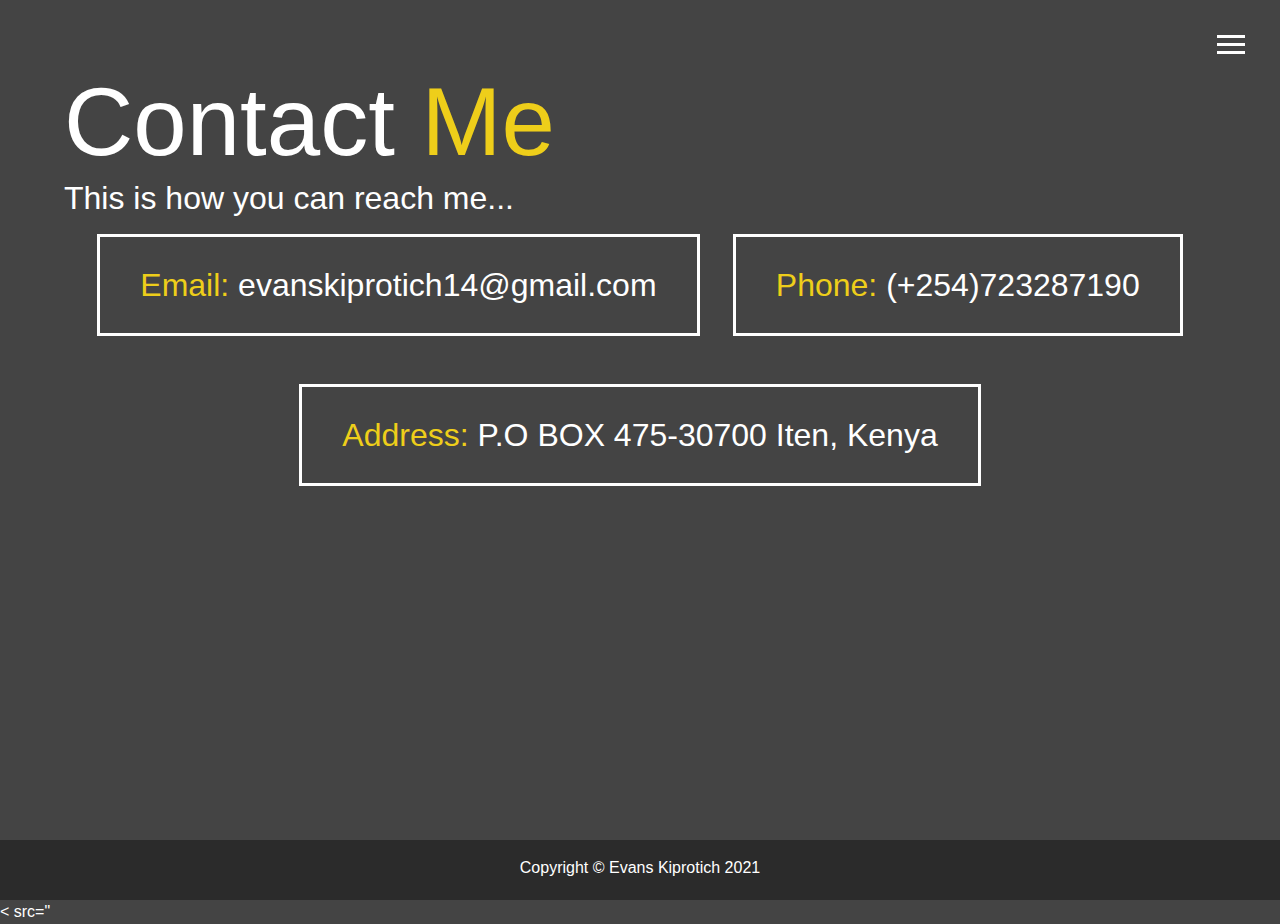
<file: contact.html>
<!DOCTYPE html>
<html lang="en">

<head>
  <meta charset="UTF-8">
  <meta name="viewport" content="width=device-width, initial-scale=1.0">
  <meta http-equiv="X-UA-Compatible" content="ie=edge">
  <link rel="stylesheet" href="https://stackpath.bootstrapcdn.com/bootstrap/4.5.2/css/bootstrap.min.css">
  <link rel="stylesheet" href="https://stackpath.bootstrapcdn.com/font-awesome/4.7.0/css/font-awesome.min.css"/>
  <link rel="stylesheet" href="css/main.css">
  <title>Contact Me</title>
</head>

<body>
  <header>
    <div class="menu-btn">
      <div class="btn-line"></div>
      <div class="btn-line"></div>
      <div class="btn-line"></div>
    </div>

    <nav class="menu">
      <div class="menu-branding">
        <div class="portrait"></div>
      </div>
      <ul class="menu-nav">
        <li class="nav-item">
          <a href="index.html" class="nav-link">
            Home
          </a>
        </li>
        <li class="nav-item">
          <a href="about.html" class="nav-link">
            About Me
          </a>
        </li>
        <li class="nav-item">
          <a href="work.html" class="nav-link">
            My Work
          </a>
        </li>
        <li class="nav-item current">
          <a href="contact.html" class="nav-link">
            How To Reach Me
          </a>
        </li>
      </ul>
    </nav>
  </header>

  <main id="contact">
    <h1 class="lg-heading">
      Contact
      <span class="text-secondary">Me</span>
    </h1>
    <h2 class="sm-heading">
      This is how you can reach me...
    </h2>
    <div class="boxes">
      <div>
        <span class="text-secondary">Email: </span> evanskiprotich14@gmail.com
      </div>
      <div>
        <span class="text-secondary">Phone: </span> (+254)723287190
      </div>
      <div>
        <span class="text-secondary">Address: </span> P.O BOX 475-30700 Iten, Kenya
      </div>
    </div>
  </main>

  <footer id="main-footer">
    Copyright &copy; Evans Kiprotich 2021
  </footer>
  < src="<script src="https://code.jquery.com/jquery-3.5.1.min.js" integrity="sha256-9/aliU8dGd2tb6OSsuzixeV4y/faTqgFtohetphbbj0=" crossorigin="anonymous"></script>
  <scrip src="https://stackpath.bootstrapcdn.com/bootstrap/4.5.2/js/bootstrap.min.js"></scrip>
  <script src="js/main.js"></script>
</body>

</html>
</file>
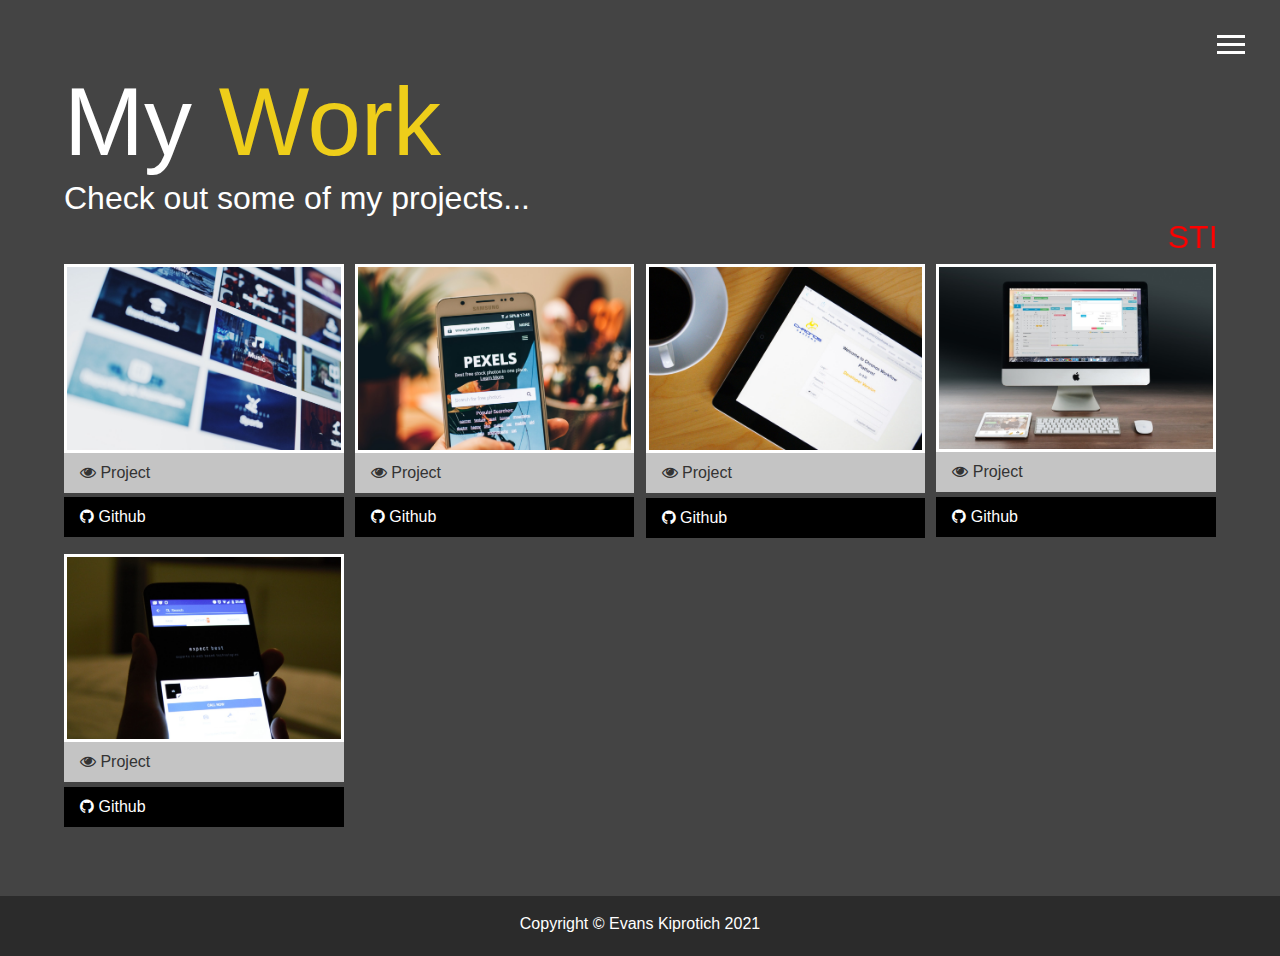
<file: work.html>
<!DOCTYPE html>
<html lang="en">

<head>
  <meta charset="UTF-8">
  <meta name="viewport" content="width=device-width, initial-scale=1.0">
  <meta http-equiv="X-UA-Compatible" content="ie=edge">
  <link rel="stylesheet" href="https://stackpath.bootstrapcdn.com/bootstrap/4.5.2/css/bootstrap.min.css">
  <link rel="stylesheet" href="https://stackpath.bootstrapcdn.com/font-awesome/4.7.0/css/font-awesome.min.css"/>
  <link rel="stylesheet" href="css/main.css">
  <title>View My Work</title>
</head>

<body>
  <header>
    <div class="menu-btn">
      <div class="btn-line"></div>
      <div class="btn-line"></div>
      <div class="btn-line"></div>
    </div>

    <nav class="menu">
      <div class="menu-branding">
        <div class="portrait"></div>
      </div>
      <ul class="menu-nav">
        <li class="nav-item">
          <a href="index.html" class="nav-link">
            Home
          </a>
        </li>
        <li class="nav-item">
          <a href="about.html" class="nav-link">
            About Me
          </a>
        </li>
        <li class="nav-item current">
          <a href="work.html" class="nav-link">
            My Work
          </a>
        </li>
        <li class="nav-item">
          <a href="contact.html" class="nav-link">
            How To Reach Me
          </a>
        </li>
      </ul>
    </nav>
  </header>

  <main id="work">
    <h1 class="lg-heading">
      My
      <span class="text-secondary">Work</span>
    </h1>
    <h2 class="sm-heading">
      Check out some of my projects...<marquee><span style="color: red;">STILL TO COME NOT YET COMPLETED.</span></marquee>
    </h2>
    <div class="projects">
      <div class="item">
        <a href="#!">
          <img src="img/projects/project1.jpg" alt="Project">
        </a>
        <a href="#" class="btn-light">
          <i class="fa fa-eye"></i> Project
        </a>
        <a href="#" class="btn-dark">
          <i class="fa fa-github"></i> Github
        </a>
      </div>
      <div class="item">
        <a href="#!">
          <img src="img/projects/project2.jpg" alt="Project">
        </a>
        <a href="#" class="btn-light">
          <i class="fa fa-eye"></i> Project
        </a>
        <a href="#" class="btn-dark">
          <i class="fa fa-github"></i> Github
        </a>
      </div>
      <div class="item">
        <a href="#!">
          <img src="img/projects/project3.jpg" alt="Project">
        </a>
        <a href="#" class="btn-light">
          <i class="fa fa-eye"></i> Project
        </a>
        <a href="#" class="btn-dark">
          <i class="fa fa-github"></i> Github
        </a>
      </div>
      <div class="item">
        <a href="#!">
          <img src="img/projects/project4.jpg" alt="Project">
        </a>
        <a href="#" class="btn-light">
          <i class="fa fa-eye"></i> Project
        </a>
        <a href="#" class="btn-dark">
          <i class="fa fa-github"></i> Github
        </a>
      </div>
      <div class="item">
        <a href="#!">
          <img src="img/projects/project5.jpg" alt="Project">
        </a>
        <a href="#" class="btn-light">
          <i class="fa fa-eye"></i> Project
        </a>
        <a href="#" class="btn-dark">
          <i class="fa fa-github"></i> Github
        </a>
      </div>
    </div>
  </main>

  <footer id="main-footer">
    Copyright &copy; Evans Kiprotich 2021
  </footer>
  <src="<script src="https://code.jquery.com/jquery-3.5.1.min.js" integrity="sha256-9/aliU8dGd2tb6OSsuzixeV4y/faTqgFtohetphbbj0=" crossorigin="anonymous"></script>
  <script src="https://stackpath.bootstrapcdn.com/bootstrap/4.5.2/js/bootstrap.min.js"></script>
  <script src="js/main.js"></script>
</body>

</html>
</file>
<file: css/main.css>
.menu-btn {
  position: absolute;
  z-index: 3;
  right: 35px;
  top: 35px;
  cursor: pointer;
  transition: all 0.5s ease-out; }
  .menu-btn .btn-line {
    width: 28px;
    height: 3px;
    margin: 0 0 5px 0;
    background: #fff;
    transition: all 0.5s ease-out; }
  .menu-btn.close {
    transform: rotate(180deg); }
    .menu-btn.close .btn-line:nth-child(1) {
      transform: rotate(45deg) translate(5px, 5px); }
    .menu-btn.close .btn-line:nth-child(2) {
      opacity: 0; }
    .menu-btn.close .btn-line:nth-child(3) {
      transform: rotate(-45deg) translate(7px, -6px); }

.menu {
  position: fixed;
  top: 0;
  width: 100%;
  opacity: 0.9;
  visibility: hidden; }
  .menu.show {
    visibility: visible; }
  .menu-branding, .menu-nav {
    display: flex;
    flex-flow: column wrap;
    align-items: center;
    justify-content: center;
    float: left;
    width: 50%;
    height: 100vh;
    overflow: hidden; }
  .menu-nav {
    margin: 0;
    padding: 0;
    background: #373737;
    list-style: none;
    transform: translate3d(0, -100%, 0);
    transition: all 0.5s ease-out; }
    .menu-nav.show {
      transform: translate3d(0, 0, 0); }
  .menu-branding {
    background: #444;
    transform: translate3d(0, 100%, 0);
    transition: all 0.5s ease-out; }
    .menu-branding.show {
      transform: translate3d(0, 0, 0); }
    .menu-branding .portrait {
      width: 250px;
      height: 250px;
      background: url("../img/portrait.jpg");
      border-radius: 60%;
      border: solid 3px #eece1a; }
  .menu .nav-item {
    transform: translate3d(600px, 0, 0);
    transition: all 0.5s ease-out; }
    .menu .nav-item.show {
      transform: translate3d(0, 0, 0); }
    .menu .nav-item.current > a {
      color: #eece1a !important;
      }
  .menu .nav-link {
    display: inline-block;
    position: relative;
    font-size: 30px;
    text-transform: uppercase;
    padding: 1rem 0;
    font-weight: 300;
    color: #fff;
    text-decoration: none;
    transition: all 0.5s ease-out; }
    .menu .nav-link:hover {
      color: chartreuse;
        transform: scale(1.25)
}

.nav-item:nth-child(1) {
  transition-delay: 0.1s; }

.nav-item:nth-child(2) {
  transition-delay: 0.2s; }

.nav-item:nth-child(3) {
  transition-delay: 0.3s; }

.nav-item:nth-child(4) {
  transition-delay: 0.4s; }

* {
  box-sizing: border-box; }

body {
  background: #444;
  color: #fff;
  height: 100%;
  margin: 0;
  font-family: 'Segoe UI', Tahoma, Geneva, Verdana, sans-serif;
  line-height: 1.5; }
  body#bg-img {
    background: url(../img/background.jpg);
    background-attachment: fixed;
    background-size: cover; }
    body#bg-img:after {
      content: '';
      position: absolute;
      top: 0;
      right: 0;
      width: 100%;
      height: 100%;
      z-index: -1;
      background: rgba(68, 68, 68, 0.9); }

h1,
h2,
h3 {
  margin: 0;
  font-weight: 400; }
  h1.lg-heading,
  h2.lg-heading,
  h3.lg-heading {
    font-size: 6rem; }
  h1.sm-heading,
  h2.sm-heading;
  h3.sm-heading {
    margin-bottom: 2rem;
    padding: 0.2rem 1rem;
    background: rgba(73, 73, 73, 0.5); }

a {
  color: #fff;
  text-decoration: none; }

header {
  position: fixed;
  z-index: 2;
  width: 100%; }

.text-secondary {
  color: #eece1a !important;
  }

main {
  padding: 4rem;
  min-height: calc(100vh - 60px); }
  main .icons {
    margin-top: 2rem; }
    main .icons a {
      padding: 0.4rem;
    color: rgb(10, 10, 233); }
      main .icons a:hover {
        color: #eece1a;
        transition: all 0.5s ease-out; }
  main#home {
    overflow: hidden; }
    main#home h1 {
      margin-top: 20vh; }

.about-info {
  display: grid;
  grid-gap: 30px;
  grid-template-areas: 'bioimage bio bio' 'job1 job2 job3';
  grid-template-columns: repeat(3, 1fr); }
  .about-info .bio-image {
    grid-area: bioimage;
    margin: auto;
    border-radius: 50%;
    border: #eece1a 3px solid; }
  .about-info .bio {
    grid-area: bio;
    font-size: 1.5rem; }
  .about-info .job-1 {
    grid-area: job1; }
  .about-info .job-2 {
    grid-area: job2; }
  .about-info .job-3 {
    grid-area: job3; }
  .about-info .job {
    background: #515151;
    padding: 0.5rem;
    border-bottom: #eece1a 5px solid; }

.projects {
  display: grid;
  grid-gap: 0.7rem;
  grid-template-columns: repeat(3, 1fr); }
  .projects img {
    width: 100%;
    border: 3px #fff solid; }
    .projects img:hover {
      opacity: 0.5;
      border-color: #eece1a;
      transition: all 0.5s ease-out; }

.boxes {
  display: flex;
  flex-wrap: wrap;
  justify-content: space-evenly;
  align-items: center;
  margin-top: 1rem; }
  .boxes div {
    font-size: 2rem;
    border: 3px #fff solid;
    padding: 1.5rem 2.5rem;
    margin-bottom: 3rem;
    transition: all 0.5s ease-out; }
    .boxes div:hover {
      padding: 0.5rem 1.5rem;
      background: #eece1a;
      color: #000; }
      .boxes div:hover span {
        color: #000; }

.btn, .btn-dark, .btn-light {
  display: block;
  padding: 0.5rem 1rem;
  border: 0;
  margin-bottom: 0.3rem; }
  .btn:hover, .btn-dark:hover, .btn-light:hover {
    background: #eece1a;
    color: #000; }

.btn-dark {
  background: black;
  color: #fff; }

.btn-light {
  background: #c4c4c4;
  color: #333; }

#main-footer {
  text-align: center;
  padding: 1rem;
  background: #2b2b2b;
  color: #fff;
  height: 60px; }

@media screen and (min-width: 1171px) {
  .projects {
    grid-template-columns: repeat(4, 1fr); } }

@media screen and (min-width: 769px) and (max-width: 1170px) {
  .projects {
    grid-template-columns: repeat(3, 1fr); } }

@media screen and (max-width: 768px) {
  main {
    align-items: center;
    text-align: center; }
    main .lg-heading {
      line-height: 1;
      margin-bottom: 1rem; }
  ul.menu-nav,
  div.menu-branding {
    float: none;
    width: 100%;
    min-height: 0; }
    ul.menu-nav.show,
    div.menu-branding.show {
      transform: translate3d(0, 0, 0); }
  .menu-nav {
    height: 75vh;
    transform: translate3d(-100%, 0, 0);
    font-size: 24px; }
  .menu-branding {
    height: 25vh;
    transform: translate3d(100%, 0, 0); }
    .menu-branding .portrait {
      background: url("../img/portrait_small.jpg");
      width: 150px;
      height: 150px; }
  .about-info {
    grid-template-areas: 'bioimage' 'bio' 'job1' 'job2' 'job3';
    grid-template-columns: 1fr; }
  .projects {
    grid-template-columns: repeat(2, 1fr); } }

@media screen and (max-width: 500px) {
  main {
    padding: 2rem; }
    main #home h1 {
      margin-top: 10vh; }
    main .lg-heading {
      margin-top: 1rem;
      font-size: 5rem; }
  .projects {
    grid-template-columns: 1fr; } }
</file>
